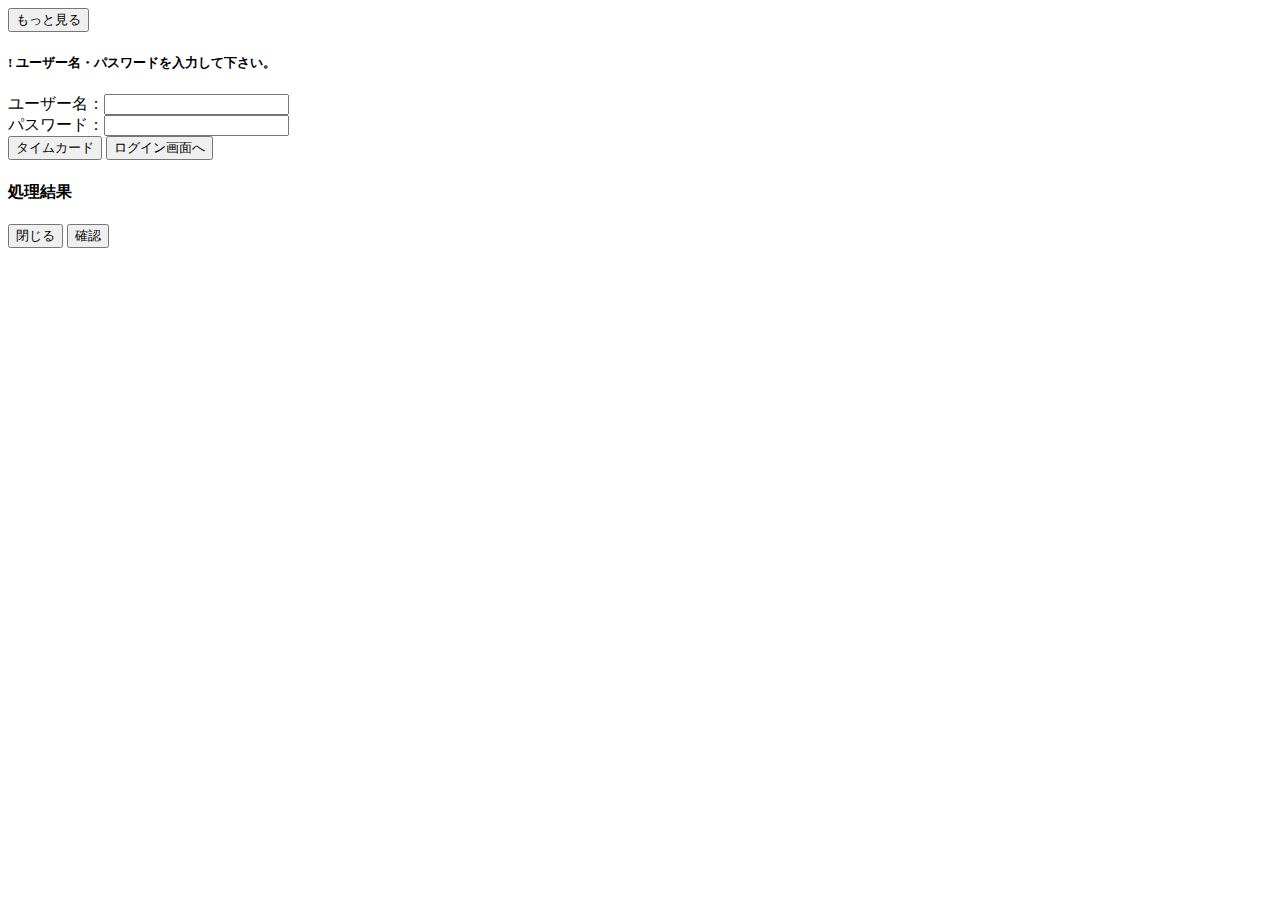
<file: target/classes/templates/1000S.html>
<!DOCTYPE HTML>
<html xmlns:th="http://www.thymeleaf.org">



<body>
	<div id="messageAria"></div>

	<div id="infomation" >
		<input type="button" id="infomationButton" value="もっと見る" onclick="infomationMove()"></input>

		<div id="infomationAria"></div>


	</div>


	<h5 class="switch">! ユーザー名・パスワードを入力して下さい。</h5>
	<div class="toggle_faq">
	        ユーザー名：<input type="text" id="userName"   maxlength="10" style="ime-mode: disabled;" /><br/>
			パスワード：<input type="password" id="password"  maxlength="8" style="ime-mode: disabled;" />
	</div>

	<input type="button" class="btn" value="タイムカード"  id="b1" onclick="submitForm(this)"></input>
	<input type="button" value="ログイン画面へ" id="b2" onclick="submitForm(this)"></input>











	<!-- modal -->

	<div class="modal fade">
		<div class="modal-dialog">
			<div class="modal-content">
				<div class="modal-header">
					<!--  button type="button" class="close" data-dismiss="modal"><span aria-hidden="true">&times;</span><span class="sr-only">Close</span></button -->
					<h4 class="modal-title">処理結果</h4>
				</div>
				<div class="modal-body">
					<div id="modalMessageAria"></div>
				</div>
				<div class="modal-footer">
					<button type="button" class="btn btn-default" data-dismiss="modal">閉じる</button>
					<button type="button" class="btn btn-primary" id="confirmation" onclick="modalPageChange()">確認</button>
				</div>
			</div>
		</div>
	</div>

	<!-- ここまで -->




	<script type="text/javascript">

		messageInit();
		currentPage = "1000S";
		document.getElementById("contents").hidden = true;
		updateTime();
		$(".toggle_faq").hide();

		var messageStr;
		var valid;

		 $(document).ready(function(){
			//h5にclass="active"を加えてからクリックイベント
			$("h5.switch").addClass("active").click(function(){
				//class付加やスライドをtoggleさせる
				$(this).toggleClass("active").next().slideToggle("normal");
				return false;
			});
		});

		function accordion(){
			if(document.getElementById("userName").value.length=="0"){
				$(".toggle_faq").slideToggle().show();
			}else{
				$(".toggle_faq").slideToggle().hide();
			}
		}


		function submitForm(obj) {
			var blankChk = blankCheck(["userName","password"]);
			if(blankChk==true){
				getMessage();
				var result  = createMessage(message)[0];
				var resultMessage = createMessage(message)[1];

				if(result == "true"){
					if(obj.id=="b1"){
						pageChange("1010S");
					}else if(obj.id=="b2"){
						modalWindow(result,resultMessage);
					}
				}else if(result=="false"){
					modalWindow(result,resultMessage);
				}
			}else{
				document.getElementById("messageAria").innerHTML = E000000;
			}
		}



		function infomationMove(){
			pageChange('1001S');
		}



		function modalPageChange(){
			jQuery('.modal').modal('hide');
			beforePage = "1000S";
			pageChange("1020S");
		}

		//エラーコードだけでなく、社員の基本データも取得する。
		function getMessage() {
			var jsonStr = [];
			var message = [];
			var valueList = [];

			var userName = document.getElementById("userName").value;
			var password = document.getElementById("password").value;
			valueList.push("1000S");
			valueList.push(userName);
			valueList.push(password);

			var jsonObj = {"strList": valueList}

			sendJson("message",JSON.stringify(jsonObj));
		}

	    function modalWindow(result,resultMessage){
	        jQuery('.modal').modal('show');
	        document.getElementById("modalMessageAria").innerHTML = resultMessage;
	        document.getElementById("confirmation").disabled = "";
	        document.getElementById("confirmation").style.background='#0000DD';

	        if(result=="false"){
	        	document.getElementById("confirmation").disabled = "true";
	        	document.getElementById("confirmation").style.background='#DDDDDD';
	        }
	    };


	    infomationLoad();

	    function infomationLoad(){
	    	$('#infomationAria').load('/1002S', null, function() {});
	    }



	    $(function(){
	    	setTimeout(function(){
	    		accordion();
	    	},300);
	    });



	</script>

</body>
</html>
</file>
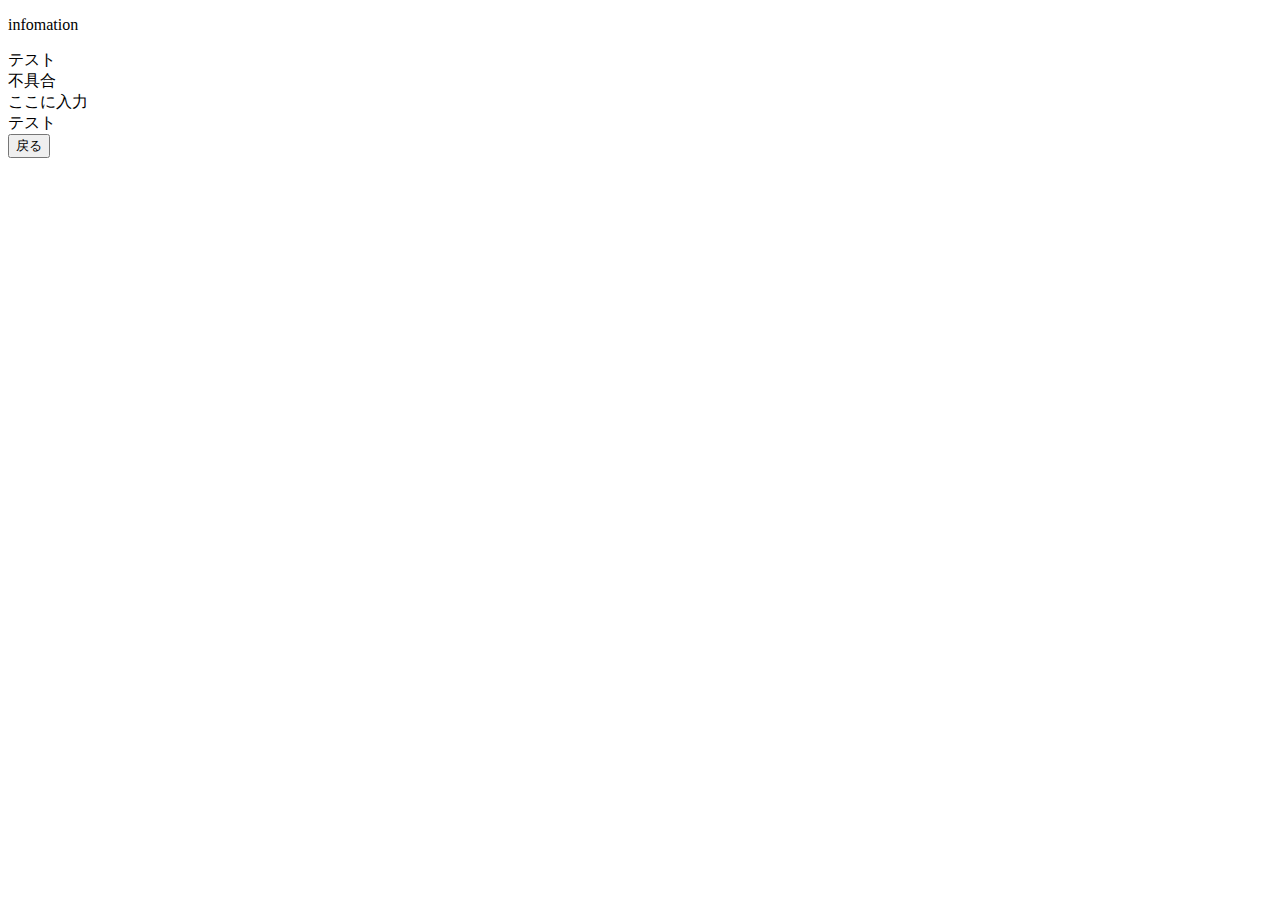
<file: target/classes/templates/1001S.html>
<!DOCTYPE HTML>
<html xmlns:th="http://www.thymeleaf.org">






<body>

	<p>infomation</p>
	<div id="messageAria"></div>

	<article>
		<section>
			<div>テスト</div>
			<div id="infomationAria"></div>


		</section>

		<section>
			<div>不具合</div>
			<div id="bugAria">ここに入力</div>

		</section>



		<section>
			<div>テスト</div>
			<div id="testAria"></div>




		</section>
		<input type="button" value="戻る"  id="pageBack" onclick="submitForm(this)"></input>
		<section>

		</section>


	</article>







	<script type="text/javascript">
		messageInit();
		//updateTime();


		var messageStr;
		var valid;


		function submitForm(obj) {
			if(onj.id=="pageBack"){
				pageChange(beforePage);
			}
		}












		function getMessage() {

		}







	</script>

</body>
</html>
</file>
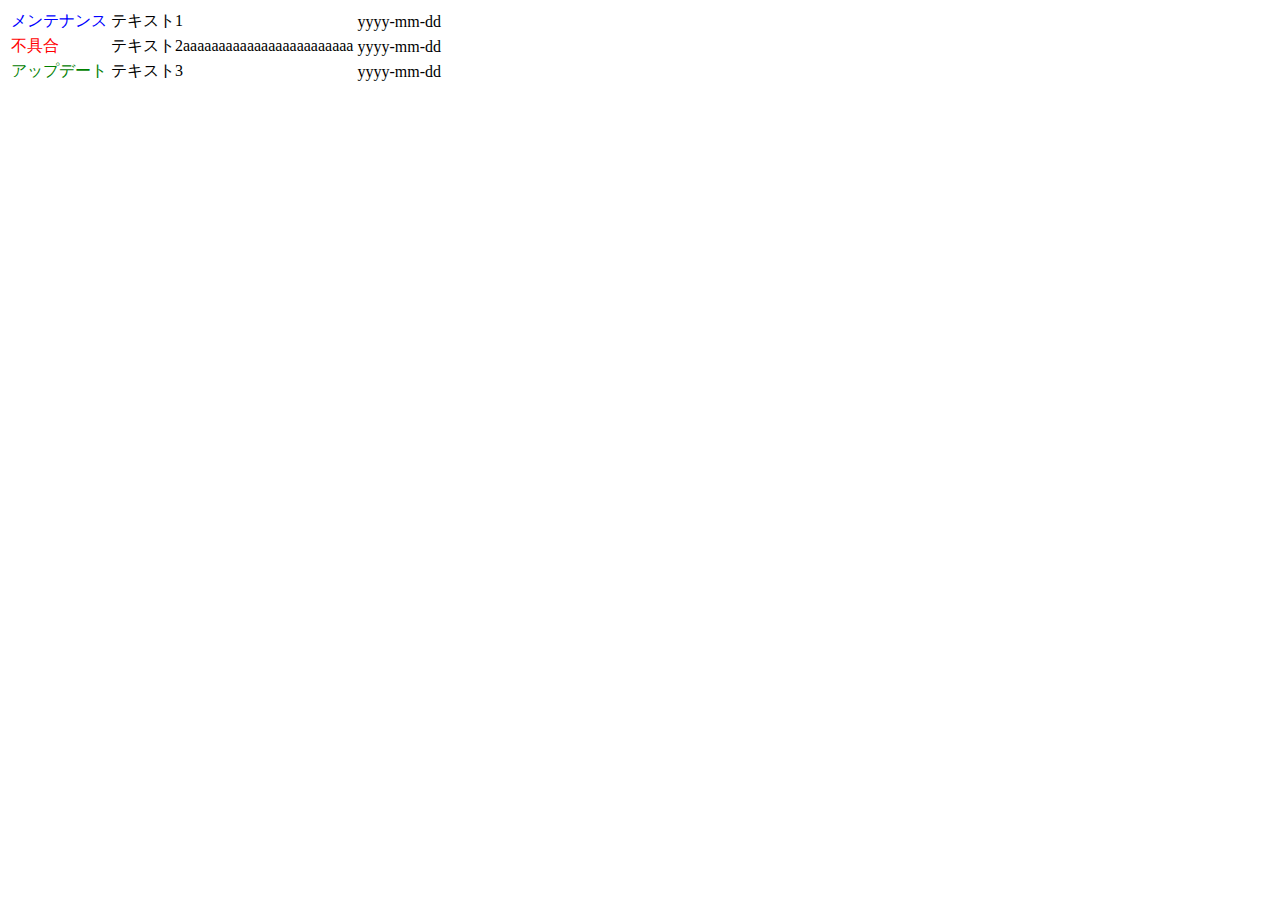
<file: target/classes/templates/1002S.html>
<!DOCTYPE HTML>
<html xmlns:th="http://www.thymeleaf.org">


<body>
	<table>
	<tr><td style="color:blue;">メンテナンス</td><td>テキスト1</td><td>yyyy-mm-dd</td></tr>
	<tr><td style="color:red;">不具合</td><td>テキスト2aaaaaaaaaaaaaaaaaaaaaaaa</td><td>yyyy-mm-dd</td></tr>
	<tr><td style="color:green;">アップデート</td><td>テキスト3</td><td>yyyy-mm-dd</td></tr>
	</table>
</body>
</html>
</file>
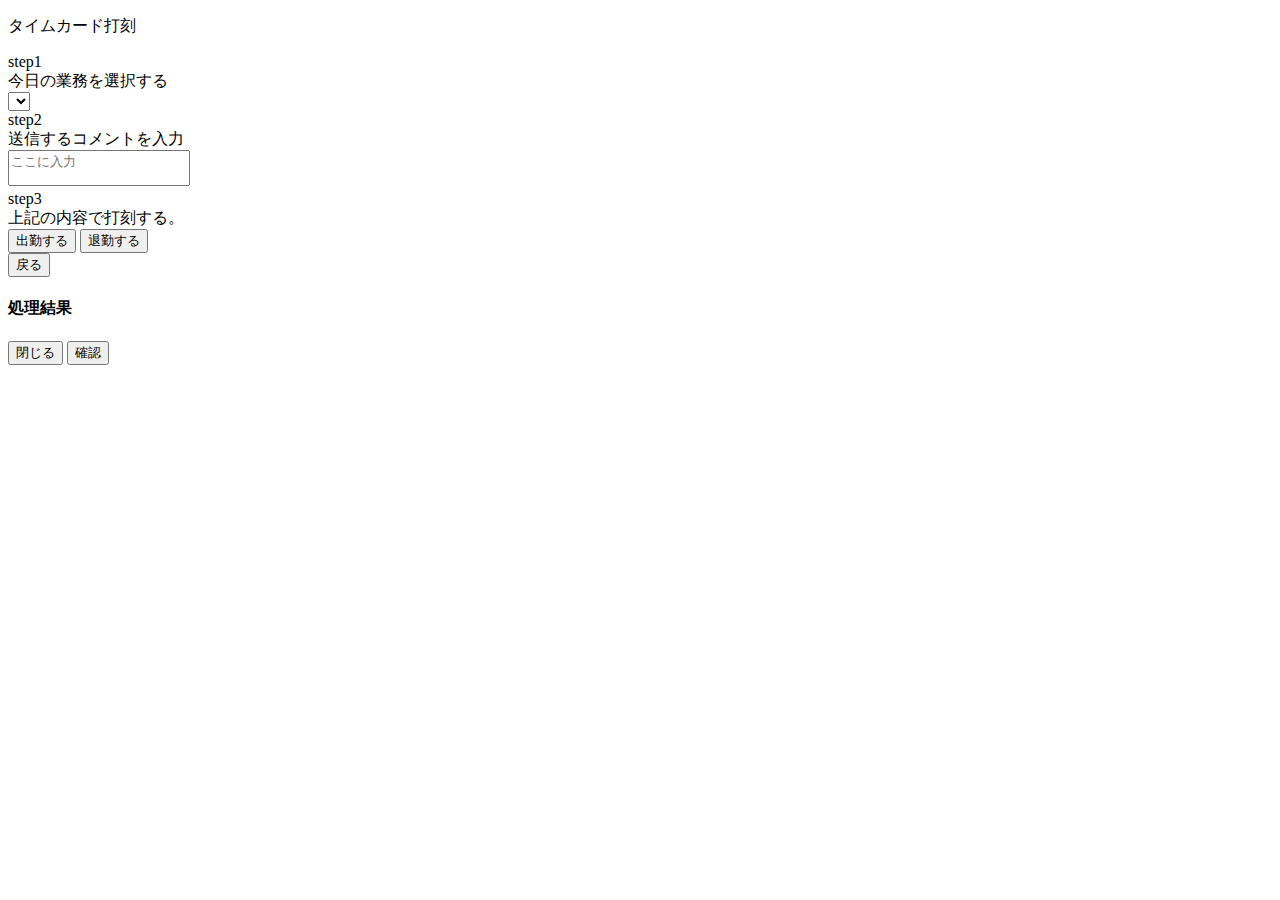
<file: target/classes/templates/1010S.html>
<!DOCTYPE HTML>
<html xmlns:th="http://www.thymeleaf.org">






<body>

	<p>タイムカード打刻</p>
	<div id="messageAria"></div>

	<article>
		<section>
			<div>step1</div><div>今日の業務を選択する</div>
			<select id="work"></select>


		</section>

		<section>
			<div>step2</div><div>送信するコメントを入力</div>
			<textarea id="inputText" placeholder="ここに入力" style="resize: none;"></textarea>

		</section>



		<section>
			<div>step3</div><div>上記の内容で打刻する。</div>

		<input type="button" value="出勤する"  id="b1" onclick="modalCheck(this)"></input>
		<input type="button" value="退勤する" id="b2" onclick="modalCheck(this)"></input>


		</section>
		<input type="button" value="戻る"  id="pageBack" onclick="submitForm(this)"></input>

		<section>

		</section>


	</article>





	<!-- modal -->

	<div class="modal fade">
		<div class="modal-dialog">
			<div class="modal-content">
				<div class="modal-header">
					<!--  button type="button" class="close" data-dismiss="modal"><span aria-hidden="true">&times;</span><span class="sr-only">Close</span></button -->
					<h4 class="modal-title">処理結果</h4>
				</div>
				<div class="modal-body">
					<div id="modalMessageAria"></div>
				</div>
				<div class="modal-footer">
					<button type="button" class="btn btn-default" data-dismiss="modal">閉じる</button>
					<button type="button" class="btn btn-primary" id="confirmation" onclick="modalPageChange()">確認</button>
				</div>
			</div>
		</div>
	</div>

	<!-- ここまで -->








	<script type="text/javascript">
		messageInit();
		currentPage = "1010S";
		document.getElementById("contents").hidden = true;

		var messageStr;
		var valid;
		//var work = ["1SOL","2SOL","3SOL","CLSG"];
		var workList = work;


		workInputSelect("work",workList);




		function submitForm(obj) {
			switch(obj.id){
				case "b1":
					alert(obj.value);
					break;
				case "b2":
					alert(obj.value);
					break;
				case "pageBack":
					pageChange("1000S");
					break;
			}
		}



		function getMessage() {

		}


		function modalCheck(obj) {
			getMessage();
			//var result  = createMessage(message)[0];
			//var resultMessage = createMessage(mesage)[1];
			//var result  = "true";
			var result  = "false";
			//var resultMessage = "成功";
			var resultMessage = "失敗";

			var len = document.getElementById("work").value.length;

			if(obj.id == "b1") {
				alert("出勤");
				if(len != "0") {
					modalWindow(result,resultMessage);
				} else {
					document.getElementById("messageAria").innerHTML = E000001;
				}
			} else if(obj.id == "b2") {
				alert("退勤");
				if(len != "0") {
					modalWindow(result,resultMessage);
				} else {
					document.getElementById("messageAria").innerHTML = E000001;
				}
			}

		}

		function modalWindow(result,resultMessage){
			jQuery('.modal').modal('show');
			document.getElementById("modalMessageAria").innerHTML = resultMessage;
			document.getElementById("confirmation").disabled = "";
			document.getElementById("confirmation").style.background='#0000DD';

			if(result=="false"){
				document.getElementById("confirmation").disabled = "true";
				document.getElementById("confirmation").style.background='#DDDDDD';
			}
		};

		function modalPageChange(){
			jQuery('.modal').modal('hide');
			beforePage = "1010S";
			pageChange("1000S");
		}









	</script>

</body>
</html>
</file>
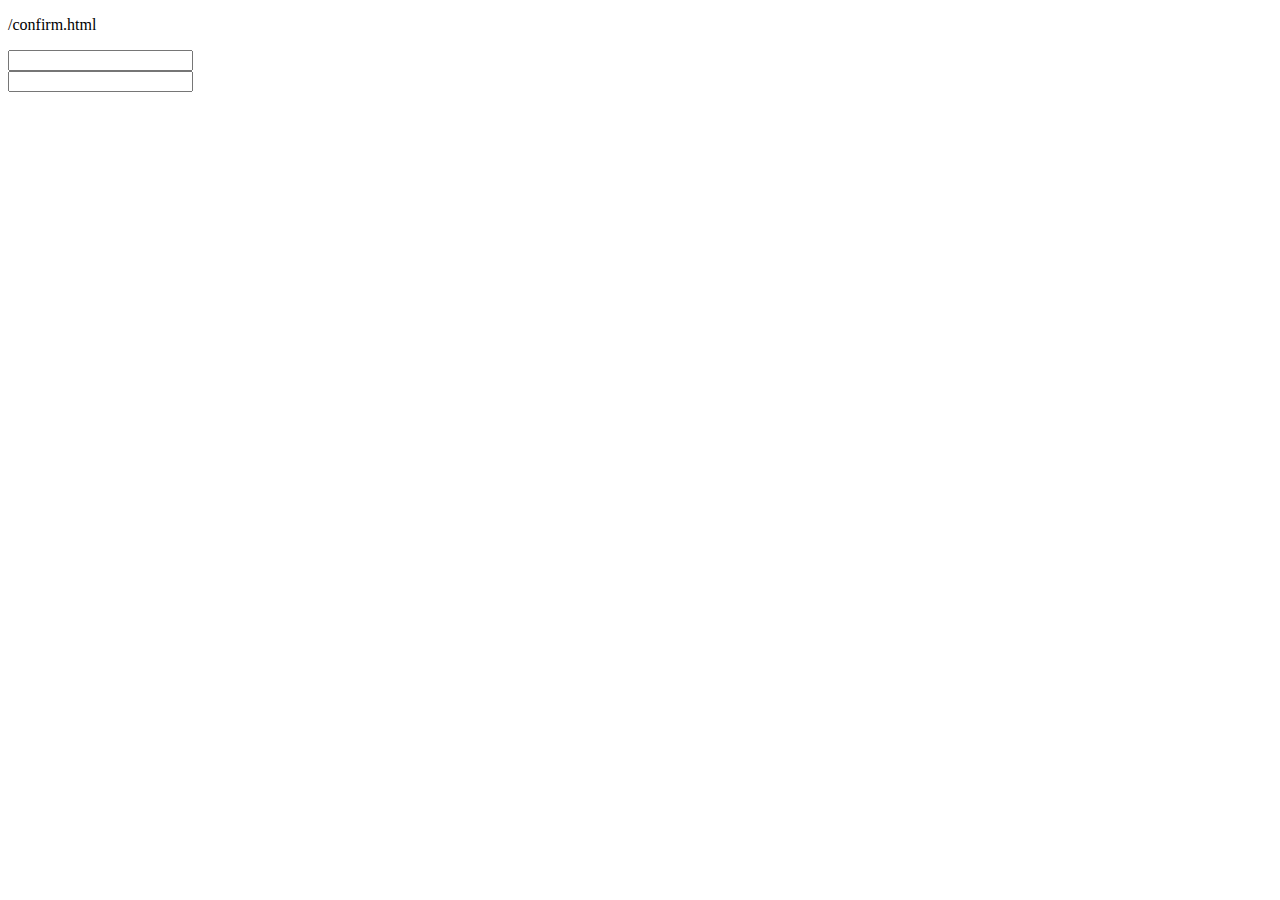
<file: target/classes/templates/confirm.html>
<!DOCTYPE HTML>
<html xmlns:th="http://www.thymeleaf.org">


<body>
	<p>/confirm.html</p>

	<form action="/confirmResult" method="post" th:object="${person}">
		<input type="text" id="firstName" /><br />
		<input type="text" id="num"  /><br />
	</form>


</body>
</html>
</file>
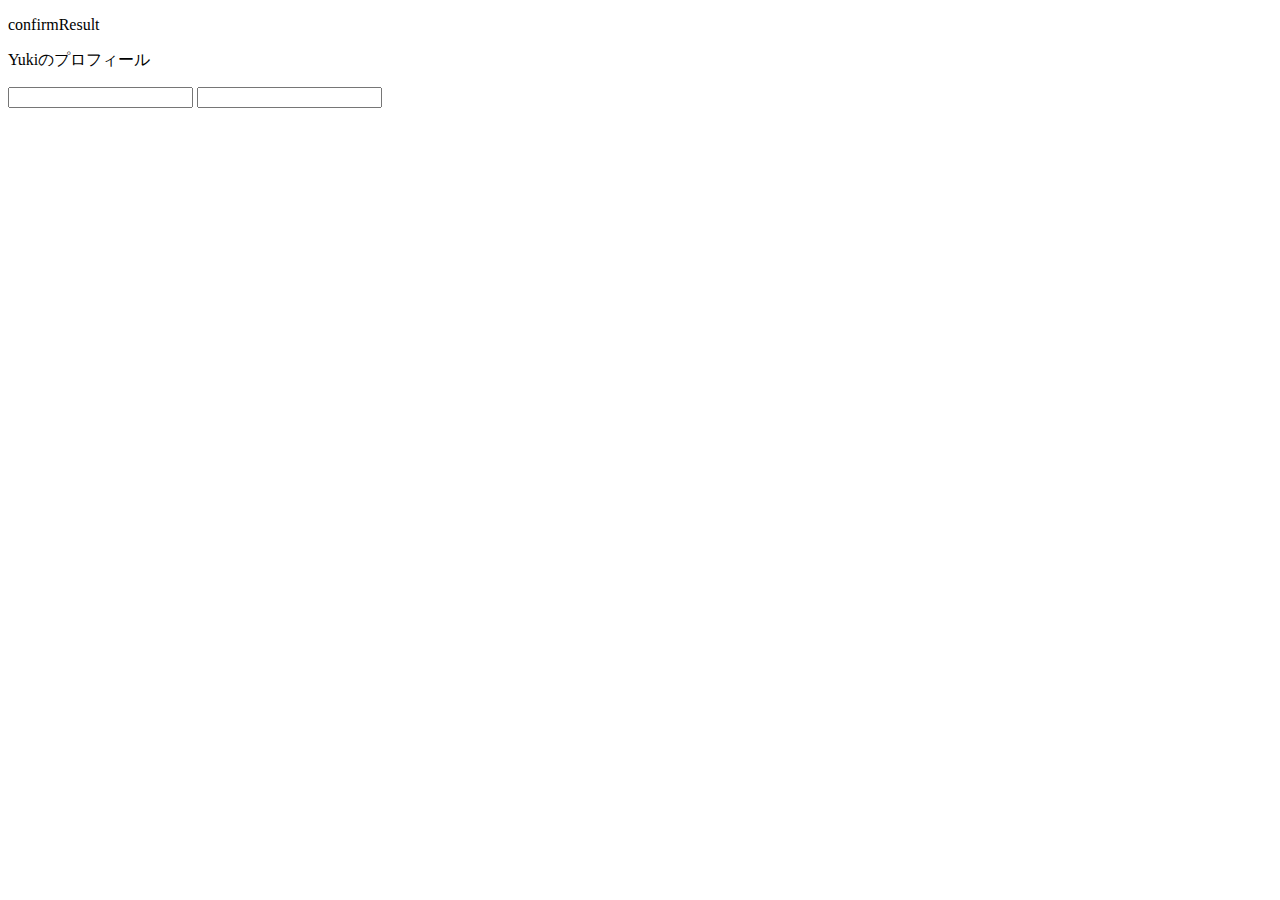
<file: target/classes/templates/confirmResult.html>
<!DOCTYPE HTML>
<html xmlns:th="http://www.thymeleaf.org">


<body>
	<p>confirmResult</p>
	<p>Yukiのプロフィール</p>

	<input type="text"  id="firstName"></input>
	<input type="text"  id="num"></input>


	<script>
		getValue(globalList);

		function getValue(globalList){
			var len = globalList.length;
			if(len==0){
				alert("error");
			}else if(len=="2"){
				document.getElementById("firstName").value = globalList[0];
				document.getElementById("num").value = globalList[1];
			}else{
				alert("error");
			}
			globalList = [];
		}


		function submitForm() {
			var text = document.getElementById("firstName").value;
			var num = document.getElementById("num").value;
			globalList.push(text);
			globalList.push(num);
			$('#main_menu').load('/confirmResult', null, function(){});
		}
	</script>





</body>
</html>
</file>
